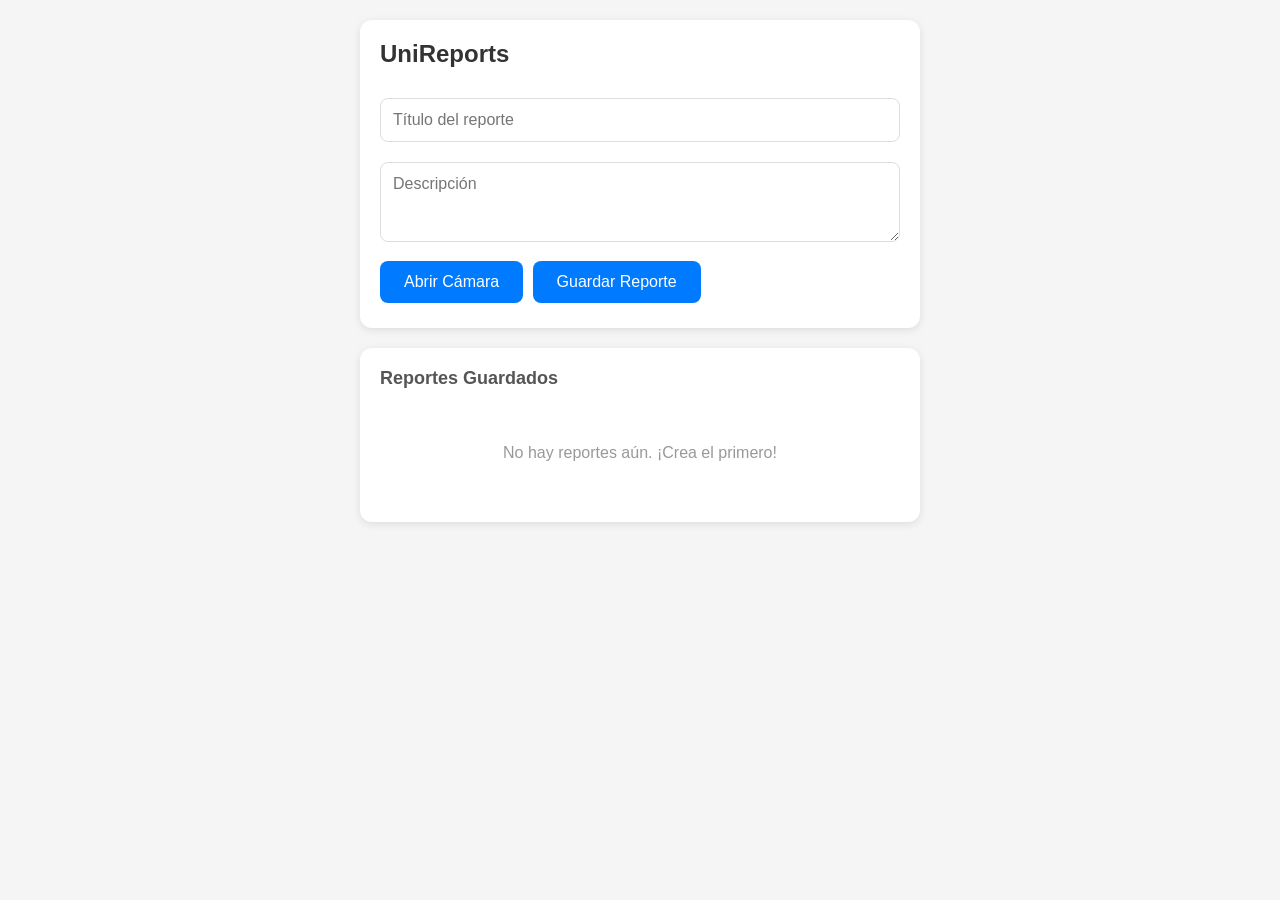
<file: index.html>
<!doctype html>
<html lang="es">
  <head>
    <meta charset="UTF-8" />
    <meta
      name="viewport"
      content="width=device-width, initial-scale=1.0, viewport-fit=cover"
    />
    <title>UniReports</title>
    <link rel="stylesheet" href="/css/styles.css" />
    <link rel="manifest" href="/manifest.json" />
    <meta name="theme-color" content="#007bff" />
  </head>
  <body>
    <div id="offlineBanner" class="offline hidden">Estás sin conexión</div>

    <div class="container">
      <h1>UniReports</h1>

      <input type="text" id="title" placeholder="Título del reporte" />
      <textarea id="description" placeholder="Descripción" rows="3"></textarea>

      <button id="openCamera">Abrir Cámara</button>
      <button id="takePhoto" style="display: none">Tomar Foto</button>

      <video id="video" autoplay style="display: none"></video>
      <canvas id="canvas" style="display: none"></canvas>
      <img id="preview" style="display: none" />

      <button id="saveReport">Guardar Reporte</button>
    </div>

    <div class="container">
      <h2>Reportes Guardados</h2>
      <div id="reports"></div>
    </div>

    <script src="/js/db.js"></script>
    <script src="/js/app.js"></script>
    <script src="/js/sync.js"></script>

    <script>
      if ("serviceWorker" in navigator) {
        navigator.serviceWorker
          .register("/service-worker.js")
          .then((reg) => console.log("SW registrado:", reg))
          .catch((err) => console.log("Error SW:", err));
      }
    </script>
  </body>
</html>
</file>
<file: css/styles.css>
* {
  margin: 0;
  padding: 0;
  box-sizing: border-box;
}

body {
  font-family:
    -apple-system, BlinkMacSystemFont, "Segoe UI", Roboto, Oxygen, Ubuntu,
    sans-serif;
  max-width: 600px;
  margin: 0 auto;
  padding: 20px;
  background: #f5f5f5;
}

.container {
  background: white;
  border-radius: 12px;
  padding: 20px;
  margin-bottom: 20px;
  box-shadow: 0 2px 8px rgba(0, 0, 0, 0.1);
}

h1 {
  color: #333;
  margin-bottom: 20px;
  font-size: 24px;
}

h2 {
  color: #555;
  margin-bottom: 15px;
  font-size: 18px;
}

input,
textarea {
  width: 100%;
  padding: 12px;
  margin: 10px 0;
  border: 1px solid #ddd;
  border-radius: 8px;
  font-size: 16px;
  font-family: inherit;
}

input:focus,
textarea:focus {
  outline: none;
  border-color: #007bff;
}

button {
  background: #007bff;
  color: white;
  border: none;
  padding: 12px 24px;
  border-radius: 8px;
  cursor: pointer;
  font-size: 16px;
  margin: 5px 5px 5px 0;
  transition: background 0.3s;
}

button:hover {
  background: #0056b3;
}

button:disabled {
  background: #ccc;
  cursor: not-allowed;
}

#video {
  width: 100%;
  border-radius: 8px;
  margin-top: 10px;
}

#preview {
  max-width: 100%;
  border-radius: 8px;
  margin-top: 10px;
}

#reports {
  display: flex;
  flex-direction: column;
  gap: 15px;
}

.report {
  background: white;
  border-radius: 12px;
  padding: 15px;
  box-shadow: 0 2px 5px rgba(0, 0, 0, 0.1);
  transition: transform 0.2s;
}

.report:hover {
  transform: translateY(-2px);
  box-shadow: 0 4px 12px rgba(0, 0, 0, 0.15);
}

.report h3 {
  color: #007bff;
  margin-bottom: 10px;
  font-size: 18px;
}

.report p {
  color: #666;
  margin: 10px 0;
  line-height: 1.4;
}

.report img {
  max-width: 100%;
  border-radius: 8px;
  margin: 10px 0;
}

.report small {
  color: #999;
  font-size: 12px;
  display: block;
  margin-top: 10px;
}

.location-link {
  color: #0066cc;
  text-decoration: none;
  font-weight: 500;
}

.location-link:hover {
  text-decoration: underline;
}

.location-text {
  color: #666;
}

.empty-message,
.error-message {
  text-align: center;
  padding: 40px;
  color: #999;
}

.error-message {
  color: #dc3545;
}

@media (max-width: 480px) {
  body {
    padding: 10px;
  }

  .container {
    padding: 15px;
  }

  button {
    padding: 10px 20px;
    font-size: 14px;
  }
}

/* 🔴 OFFLINE */
.offline {
  position: fixed;
  top: 0;
  width: 100%;
  background: red;
  color: white;
  text-align: center;
  padding: 10px;
  font-weight: bold;
  z-index: 1000;
}

.hidden {
  display: none;
}

/* 🟢 STATUS */
.status {
  display: inline-block;
  padding: 4px 8px;
  margin-bottom: 8px;
  border-radius: 8px;
  font-size: 12px;
  font-weight: bold;
}

.status.pendiente {
  background: orange;
  color: white;
}

.status.en-revision {
  background: blue;
  color: white;
}

.status.resuelto {
  background: green;
  color: white;
}
</file>
